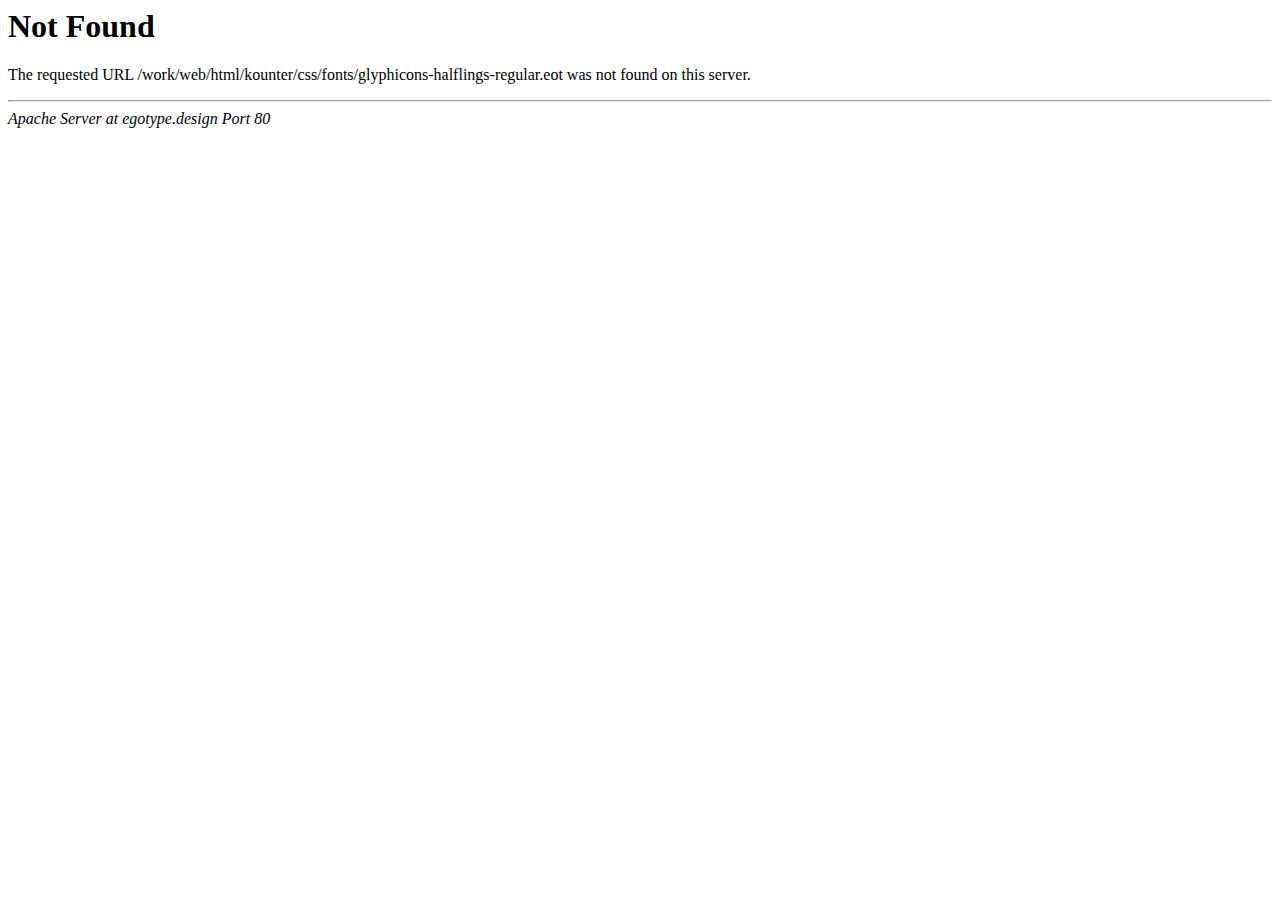
<file: css/fonts/glyphicons-halflings-regular.eot-.html>
<!DOCTYPE HTML PUBLIC "-//IETF//DTD HTML 2.0//EN">
<html><head>
<meta http-equiv="Content-Type" content="text/html; charset=iso-8859-1">

<title>404 Not Found</title>
</head><body>
<h1>Not Found</h1>
<p>The requested URL /work/web/html/kounter/css/fonts/glyphicons-halflings-regular.eot was not found on this server.</p>
<hr>
<address>Apache Server at egotype.design Port 80</address>
</body></html>
</file>
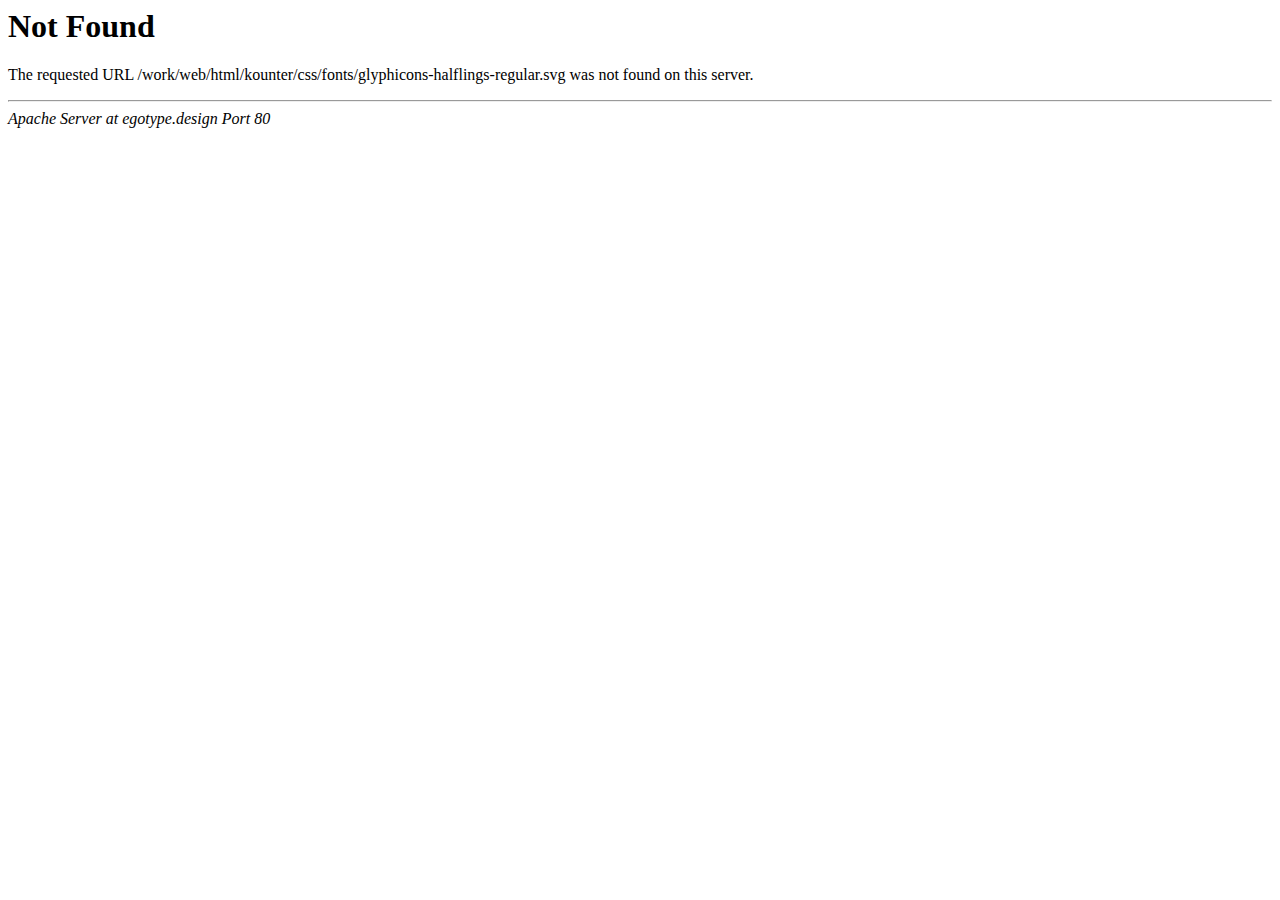
<file: css/fonts/glyphicons-halflings-regular.svg.html>
<!DOCTYPE HTML PUBLIC "-//IETF//DTD HTML 2.0//EN">
<html><head>
<meta http-equiv="Content-Type" content="text/html; charset=iso-8859-1">

<title>404 Not Found</title>
</head><body>
<h1>Not Found</h1>
<p>The requested URL /work/web/html/kounter/css/fonts/glyphicons-halflings-regular.svg was not found on this server.</p>
<hr>
<address>Apache Server at egotype.design Port 80</address>
</body></html>
</file>
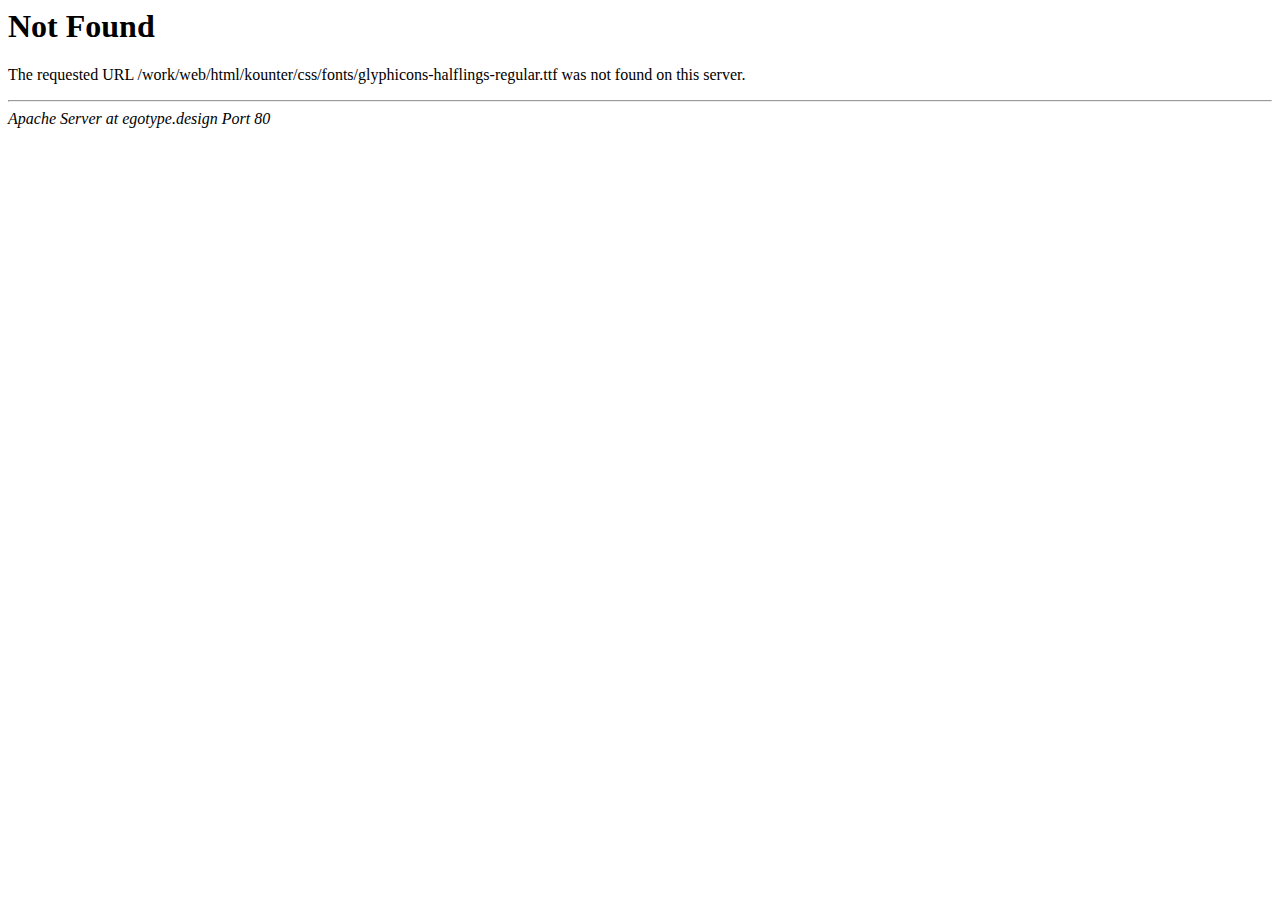
<file: css/fonts/glyphicons-halflings-regular.ttf.html>
<!DOCTYPE HTML PUBLIC "-//IETF//DTD HTML 2.0//EN">
<html><head>
<meta http-equiv="Content-Type" content="text/html; charset=iso-8859-1">

<title>404 Not Found</title>
</head><body>
<h1>Not Found</h1>
<p>The requested URL /work/web/html/kounter/css/fonts/glyphicons-halflings-regular.ttf was not found on this server.</p>
<hr>
<address>Apache Server at egotype.design Port 80</address>
</body></html>
</file>
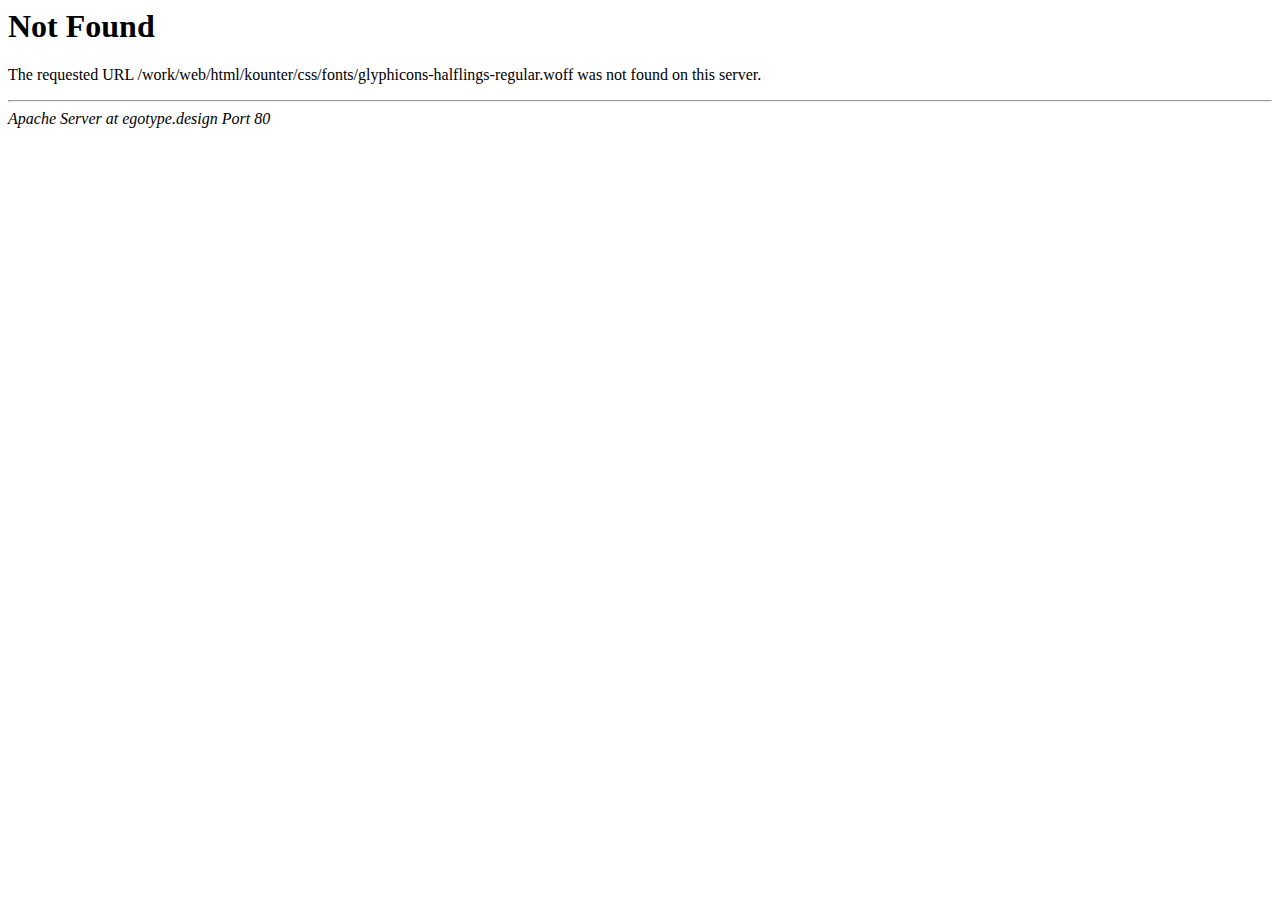
<file: css/fonts/glyphicons-halflings-regular.woff.html>
<!DOCTYPE HTML PUBLIC "-//IETF//DTD HTML 2.0//EN">
<html><head>
<meta http-equiv="Content-Type" content="text/html; charset=iso-8859-1">

<title>404 Not Found</title>
</head><body>
<h1>Not Found</h1>
<p>The requested URL /work/web/html/kounter/css/fonts/glyphicons-halflings-regular.woff was not found on this server.</p>
<hr>
<address>Apache Server at egotype.design Port 80</address>
</body></html>
</file>
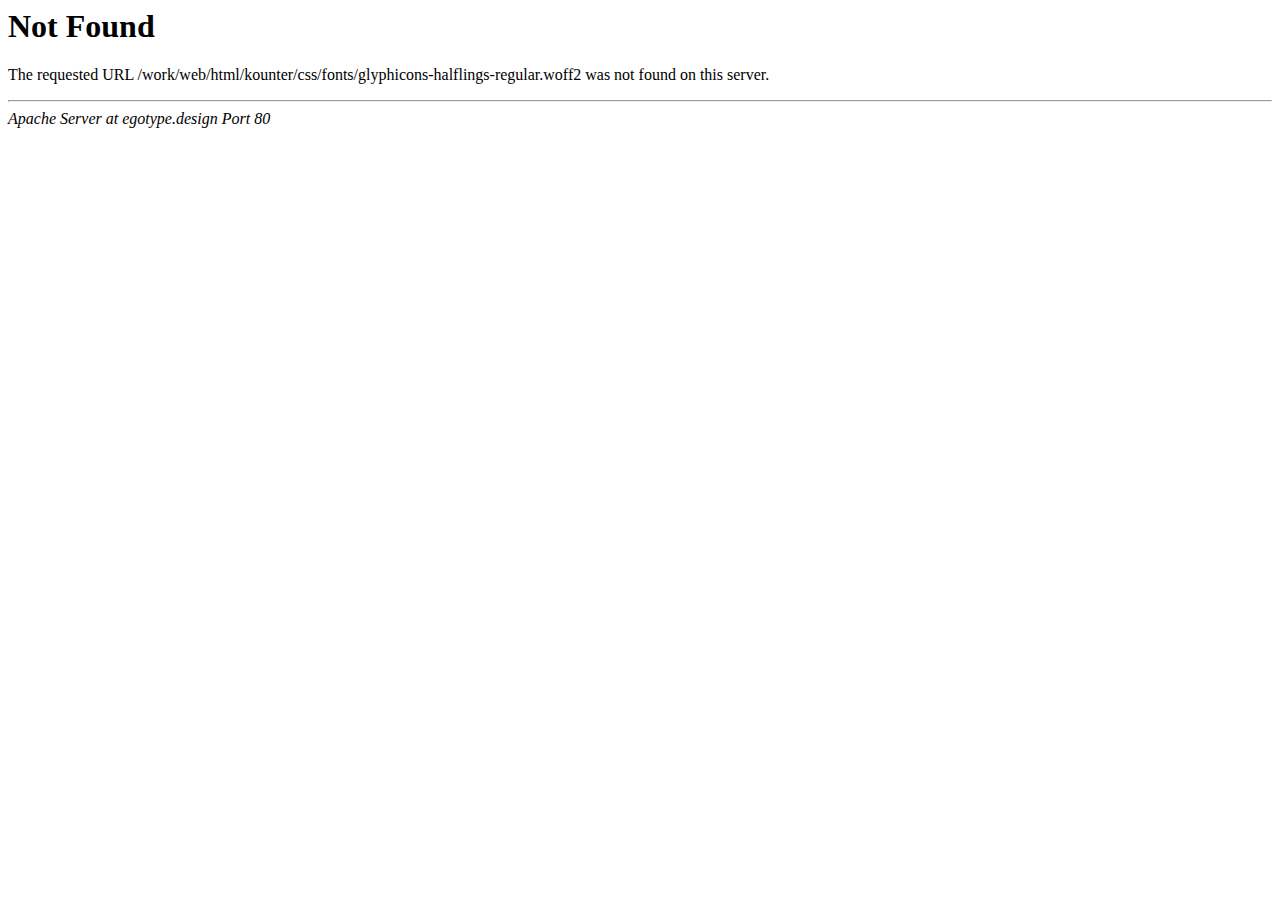
<file: css/fonts/glyphicons-halflings-regular.woff2.html>
<!DOCTYPE HTML PUBLIC "-//IETF//DTD HTML 2.0//EN">
<html><head>
<meta http-equiv="Content-Type" content="text/html; charset=iso-8859-1">

<title>404 Not Found</title>
</head><body>
<h1>Not Found</h1>
<p>The requested URL /work/web/html/kounter/css/fonts/glyphicons-halflings-regular.woff2 was not found on this server.</p>
<hr>
<address>Apache Server at egotype.design Port 80</address>
</body></html>
</file>
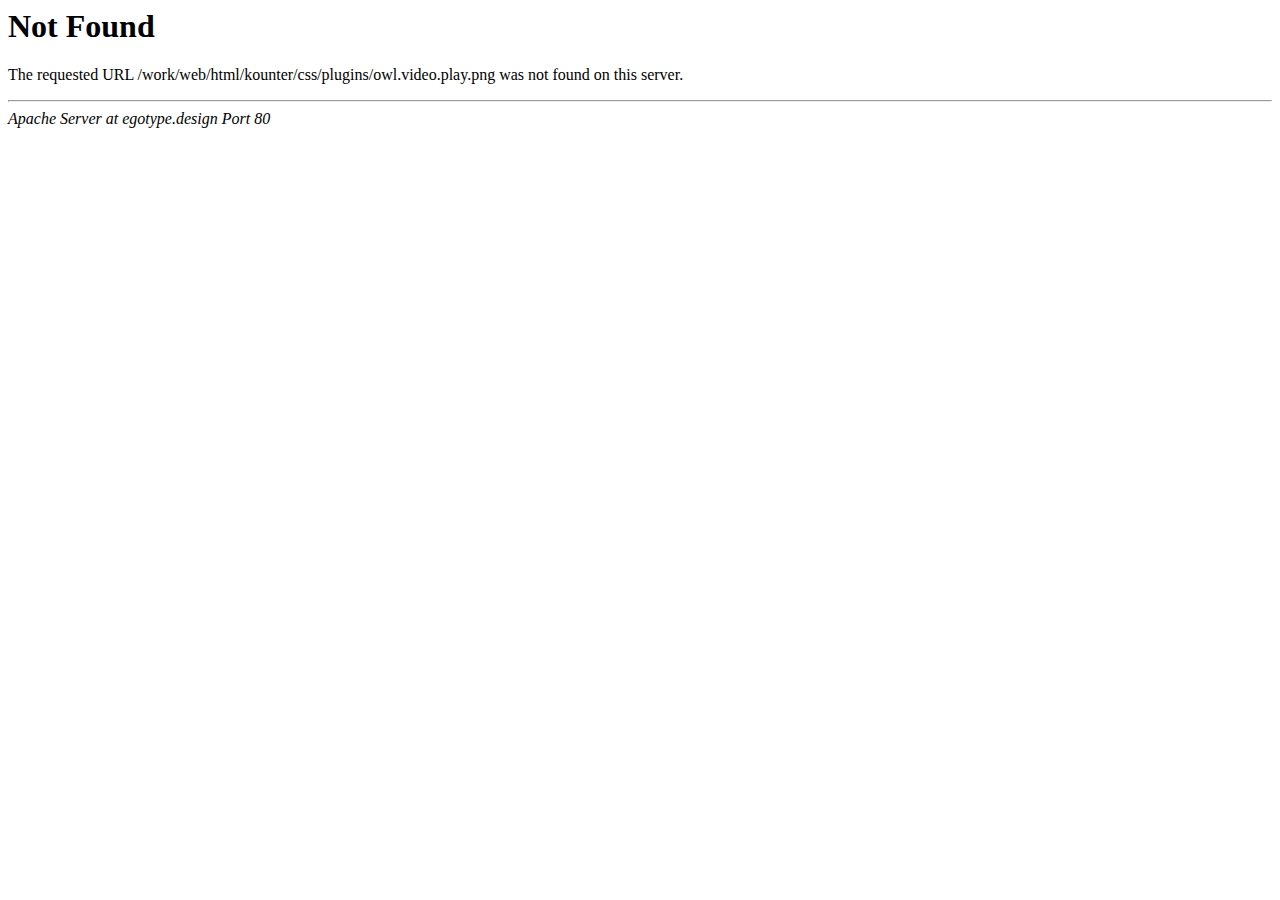
<file: css/plugins/owl.video.play.png.html>
<!DOCTYPE HTML PUBLIC "-//IETF//DTD HTML 2.0//EN">
<html><head>
<meta http-equiv="Content-Type" content="text/html; charset=iso-8859-1">

<title>404 Not Found</title>
</head><body>
<h1>Not Found</h1>
<p>The requested URL /work/web/html/kounter/css/plugins/owl.video.play.png was not found on this server.</p>
<hr>
<address>Apache Server at egotype.design Port 80</address>
</body></html>
</file>
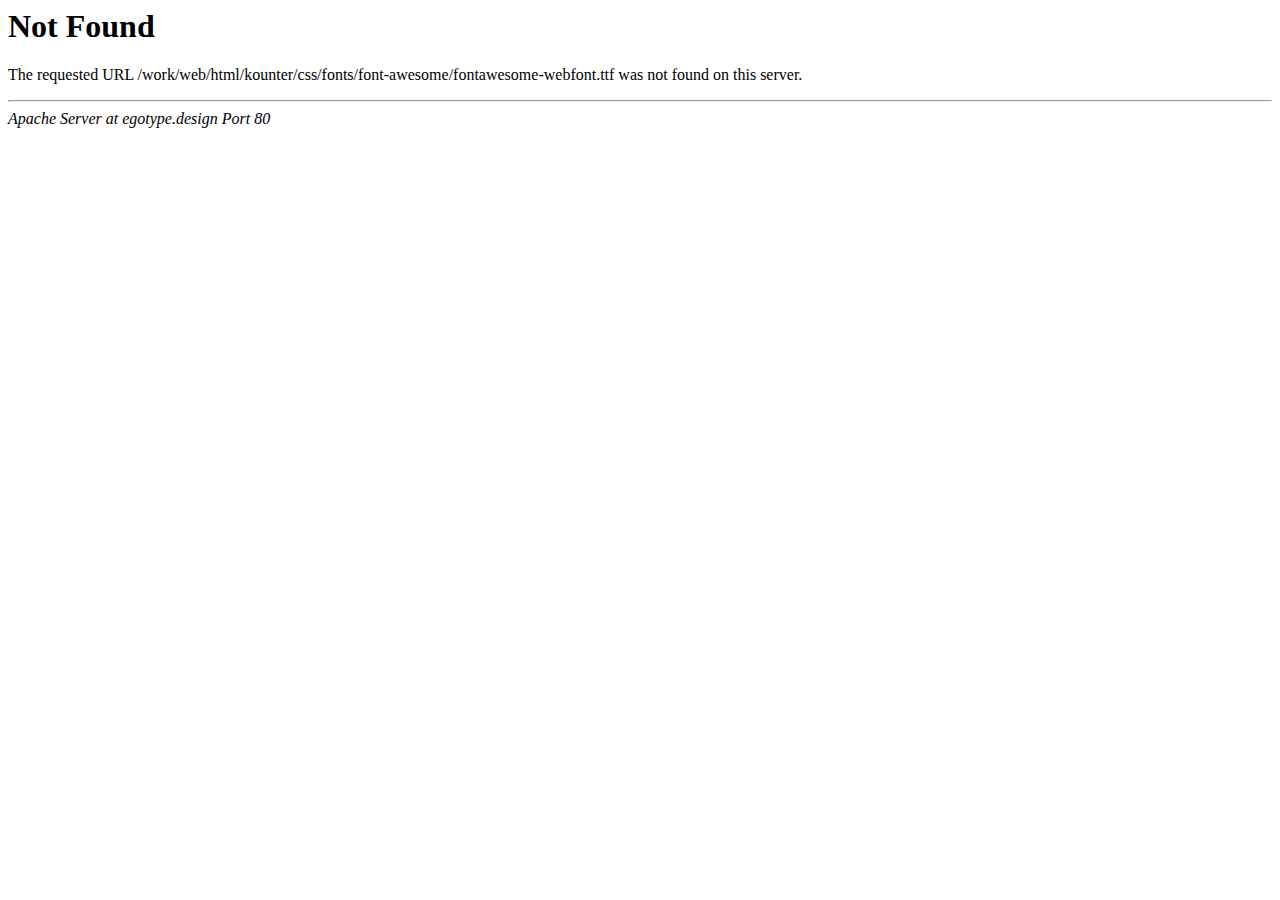
<file: css/fonts/font-awesome/fontawesome-webfont.ttf-v=4.7.0.html>
<!DOCTYPE HTML PUBLIC "-//IETF//DTD HTML 2.0//EN">
<html><head>
<meta http-equiv="Content-Type" content="text/html; charset=iso-8859-1">

<title>404 Not Found</title>
</head><body>
<h1>Not Found</h1>
<p>The requested URL /work/web/html/kounter/css/fonts/font-awesome/fontawesome-webfont.ttf was not found on this server.</p>
<hr>
<address>Apache Server at egotype.design Port 80</address>
</body></html>
</file>
